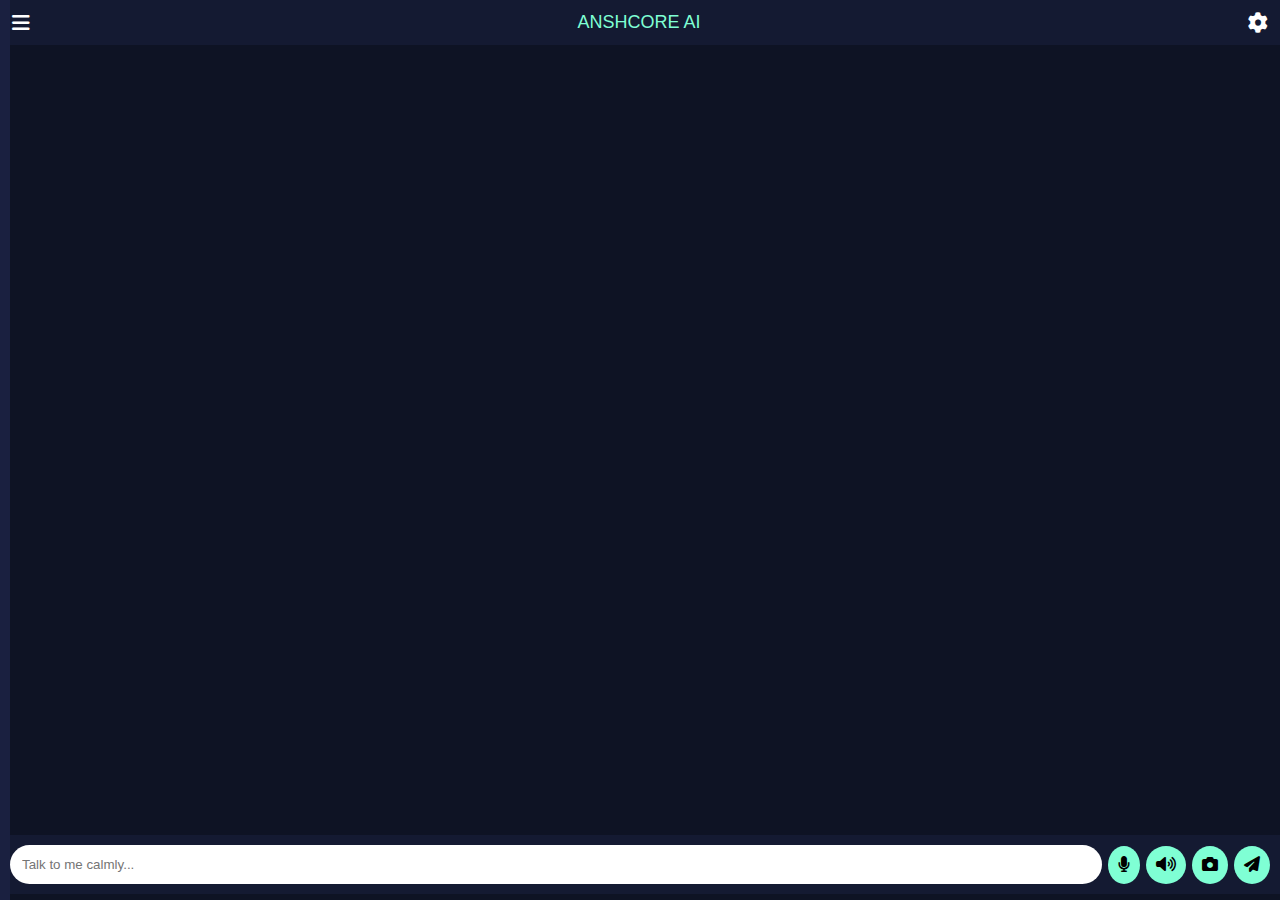
<file: index.html>
<!DOCTYPE html>
<html lang="en">
<head>
<meta charset="UTF-8">
<title>ANSHCORE AI</title>
<meta name="viewport" content="width=device-width, initial-scale=1.0">

<!-- FONT AWESOME -->
<link rel="stylesheet" href="https://cdnjs.cloudflare.com/ajax/libs/font-awesome/6.5.0/css/all.min.css">

<link rel="stylesheet" href="style.css">
</head>
<body>

<!-- TOP BAR -->
<div id="topBar">
    <i id="menuBtn" class="fa-solid fa-bars"></i>
    <div id="topTitle">ANSHCORE AI</div>
    <i id="settingsBtn" class="fa-solid fa-gear"></i>
</div>

<!-- OVERLAY -->
<div id="overlay"></div>

<!-- SIDEBAR -->
<div id="sidebar">
    <h3>ANSHCORE AI</h3>
    <div onclick="newChat()"><i class="fa-solid fa-plus"></i> New Chat</div>
    <div onclick="showMood()"><i class="fa-solid fa-heart"></i> Mood</div>
    <div onclick="showHistory()"><i class="fa-solid fa-clock"></i> History</div>
</div>

<!-- CHAT -->
<div id="chatBox"></div>

<!-- INPUT -->
<div id="inputArea">
    <input type="text" id="textInput" placeholder="Talk to me calmly...">
    
    <button id="micBtn" title="Voice input">
        <i class="fa-solid fa-microphone"></i>
    </button>

    <button id="voiceToggle" title="Voice reply">
        <i class="fa-solid fa-volume-high"></i>
    </button>

    <button id="camBtn" title="Camera">
        <i class="fa-solid fa-camera"></i>
    </button>

    <button id="sendBtn">
        <i class="fa-solid fa-paper-plane"></i>
    </button>
</div>

<!-- CAMERA -->
<video id="camera" autoplay></video>

<!-- TOAST -->
<div id="toast"></div>

<script src="script.js"></script>
</body>
</html>
</file>
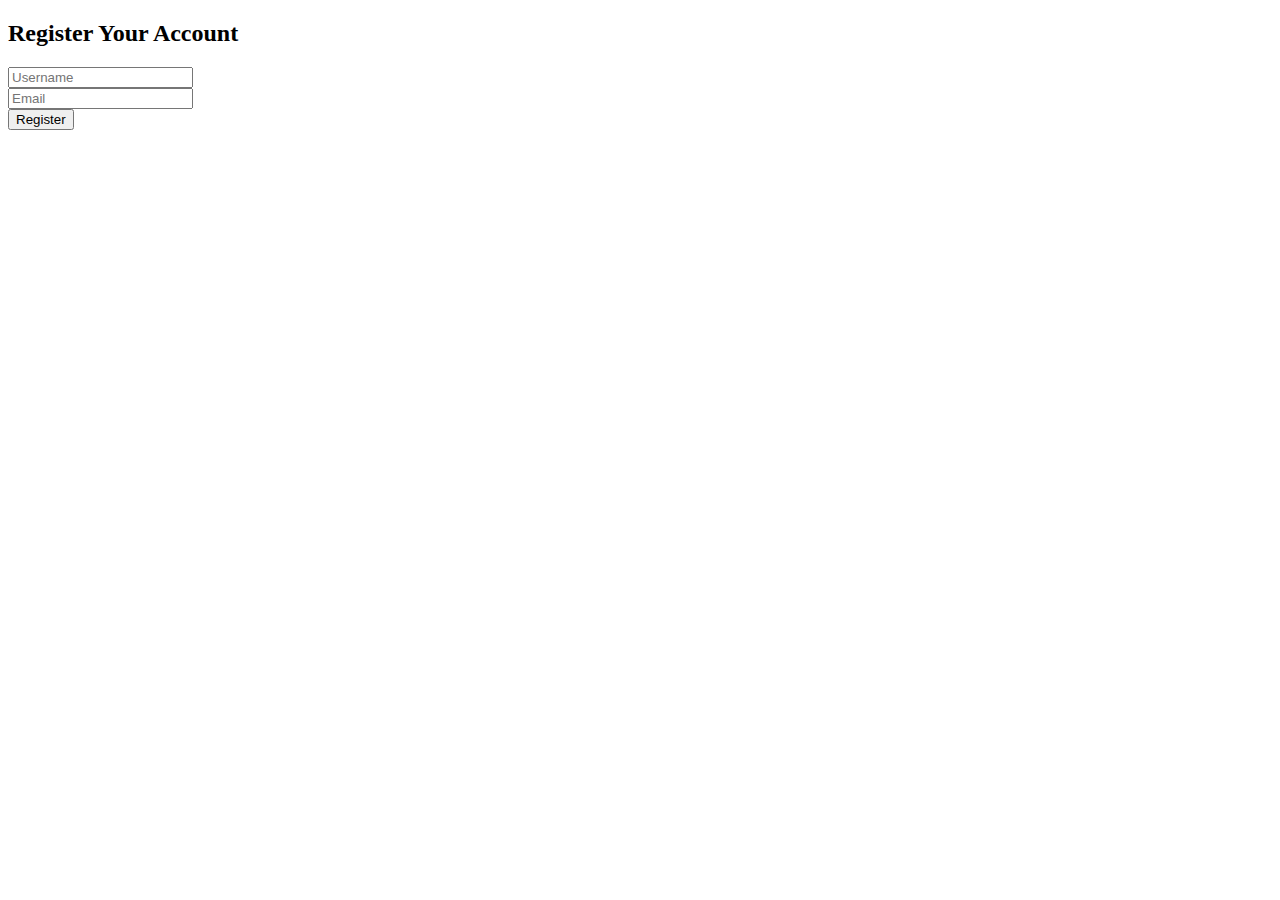
<file: register.html>
<!DOCTYPE html>
<html lang="en">
<head>
  <meta charset="UTF-8" />
  <title>Register - AnshPlayX</title>
</head>
<body>
  <h2>Register Your Account</h2>
  <form action="https://YOUR_BACKEND.infinityfreeapp.com/send_code.php" method="POST">
    <input type="text" name="username" placeholder="Username" required /><br />
    <input type="email" name="email" placeholder="Email" required /><br />
    <button type="submit">Register</button>
  </form>
</body>
</html>
</file>
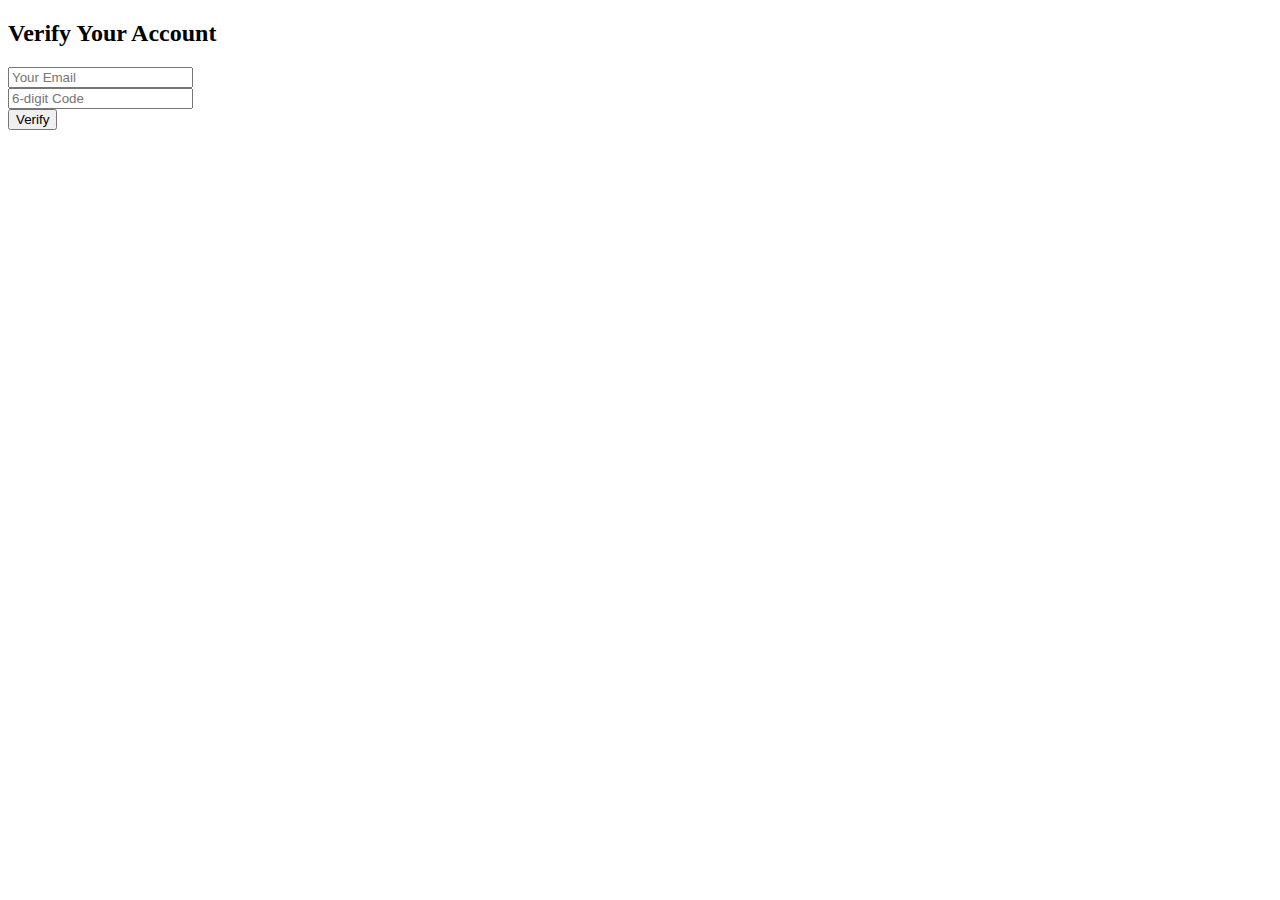
<file: verify.html>
<!DOCTYPE html>
<html lang="en">
<head>
  <meta charset="UTF-8" />
  <title>Verify Your Email - AnshPlayX</title>
</head>
<body>
  <h2>Verify Your Account</h2>
  <form action="https://YOUR_BACKEND.infinityfreeapp.com/verify.php" method="POST">
    <input type="email" name="email" placeholder="Your Email" required /><br />
    <input type="text" name="code" placeholder="6-digit Code" required /><br />
    <button type="submit">Verify</button>
  </form>
</body>
</html>
</file>
<file: style.css>
body {
    margin: 0;
    background: #0e1324;
    font-family: "Segoe UI", sans-serif;
    color: #fff;
}

/* TOP BAR */
#topBar {
    display: flex;
    justify-content: space-between;
    align-items: center;
    padding: 12px;
    background: #141a32;
}

#topTitle {
    color: #7fffd4;
    font-size: 18px;
}

#topBar i {
    font-size: 20px;
    cursor: pointer;
}

/* SIDEBAR */
#sidebar {
    position: fixed;
    top: 0;
    left: -260px;
    width: 240px;
    height: 100%;
    background: #1a2040;
    padding: 15px;
    transition: 0.3s ease;
    z-index: 1001;
}

#sidebar.open {
    left: 0;
}

#sidebar h3 {
    color: #7fffd4;
}

#sidebar div {
    padding: 12px 5px;
    cursor: pointer;
}

/* OVERLAY */
#overlay {
    position: fixed;
    inset: 0;
    background: rgba(0,0,0,0.4);
    display: none;
    z-index: 1000;
}

/* CHAT */
#chatBox {
    height: calc(100vh - 140px);
    padding: 15px;
    overflow-y: auto;
}

.userMsg, .aiMsg {
    max-width: 75%;
    padding: 14px;
    margin-bottom: 12px;
    border-radius: 18px;
    animation: pop 0.35s ease;
}

.userMsg {
    background: #7fffd4;
    color: #000;
    margin-left: auto;
}

.aiMsg {
    background: #1e254a;
}

@keyframes pop {
    from { transform: scale(0.9); opacity: 0; }
    to { transform: scale(1); opacity: 1; }
}

/* INPUT */
#inputArea {
    display: flex;
    align-items: center;
    padding: 10px;
    background: #141a32;
}

#textInput {
    flex: 1;
    padding: 12px;
    border-radius: 20px;
    border: none;
    outline: none;
}

#inputArea button {
    margin-left: 6px;
    padding: 10px;
    border-radius: 50%;
    border: none;
    background: #7fffd4;
    color: #000;
    font-size: 16px;
}

/* CAMERA */
#camera {
    display: none;
    width: 100%;
    animation: fade 0.4s ease;
}

@keyframes fade {
    from { opacity: 0; }
    to { opacity: 1; }
}

/* TOAST */
#toast {
    position: fixed;
    bottom: 90px;
    left: 50%;
    transform: translateX(-50%);
    background: #7fffd4;
    color: #000;
    padding: 10px 20px;
    border-radius: 30px;
    display: none;
    z-index: 2000;
}
</file>
